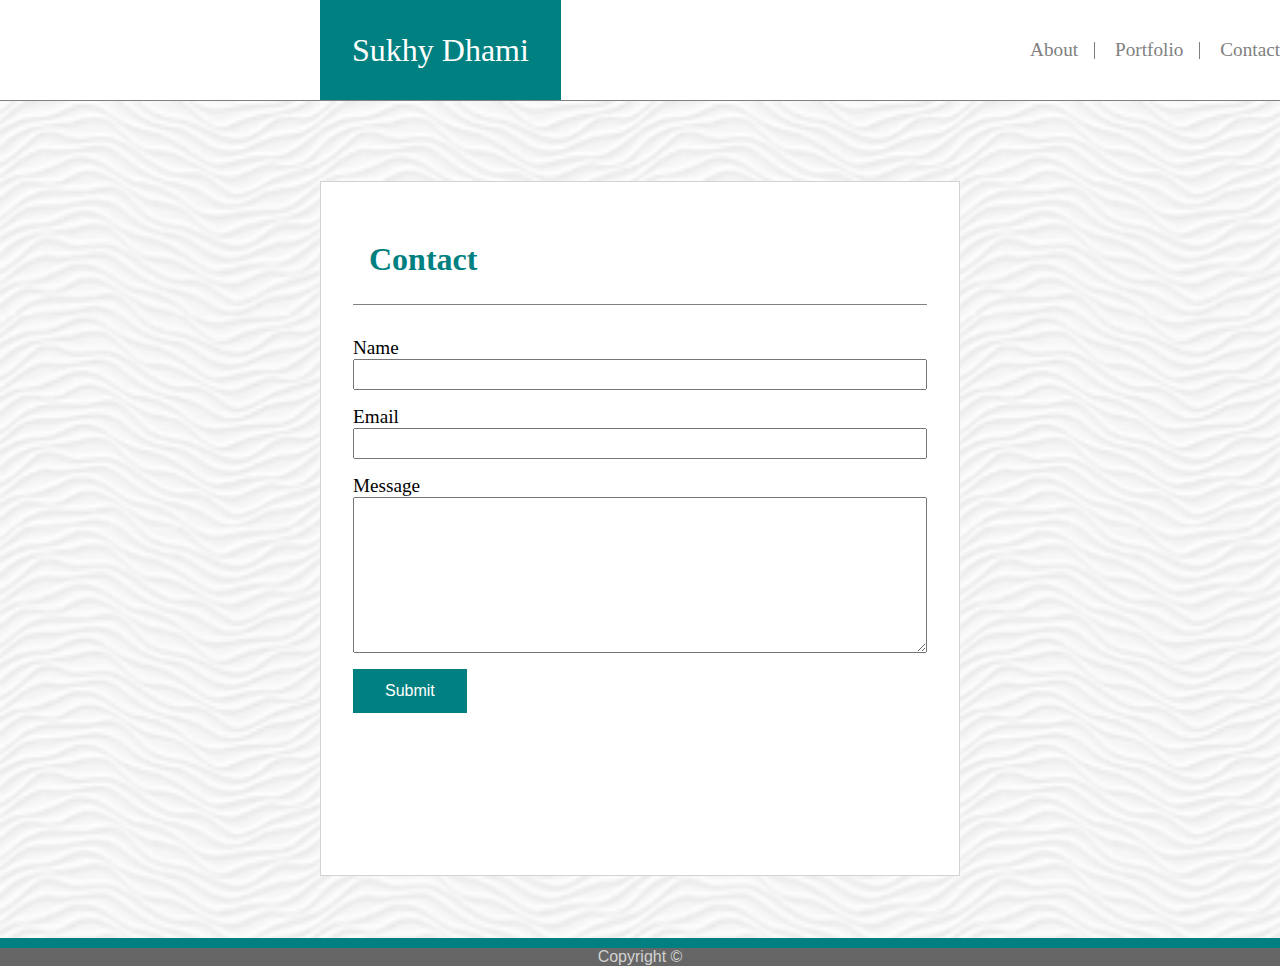
<file: contact.html>
<!DOCTYPE html>
<html lang="en">

<head>
    <meta charset="UTF-8">
    <meta name="viewport" content="width=device-width, initial-scale=1.0">
    <meta http-equiv="X-UA-Compatible" content="ie=edge">
    <link href="https://fonts.googleapis.com/css?family=Indie+Flower" rel="stylesheet">
    <link rel="stylesheet" href="./css/style.css">
    <title>Contact</title>
</head>

<body>
    <div class="page-wrapper">
        <div class="topnav">
            <div class="topnav__wrapper">
                <div class="active" href="home">Sukhy Dhami</div>
                <ul class="topnav__links">
                    <li><a class="topnav__links--link" href="index.html">About</a></li>
                    <li><a class="topnav__links--link" href="portfolio.html">Portfolio</a></li>
                    <li><a class="topnav__links--link" href="contact.html">Contact</a></li>
                </ul>
            </div>

        </div>

        <div class="container">

            <section id="main-bio">

                <div class="section__heading">
                    <h2>Contact</h2>
                </div>

                <div class="contact__form">
                    <form class="contact__form-formElement">
                        <label for="name">Name</label>
                        <input type="text" id="name">

                        <label for="email">Email</label>
                        <input type="text" id="email">

                        <label for="message">Message</label>
                        <textarea class="message"></textarea>
                    </form>
                    <button type="submit" class="contact__form--btn">Submit</button>
                </div>

            </section>
        </div>

        <section id="footer">
            <p>Copyright &copy;</p>
        </section>
    </div>

</body>

</html>
</file>
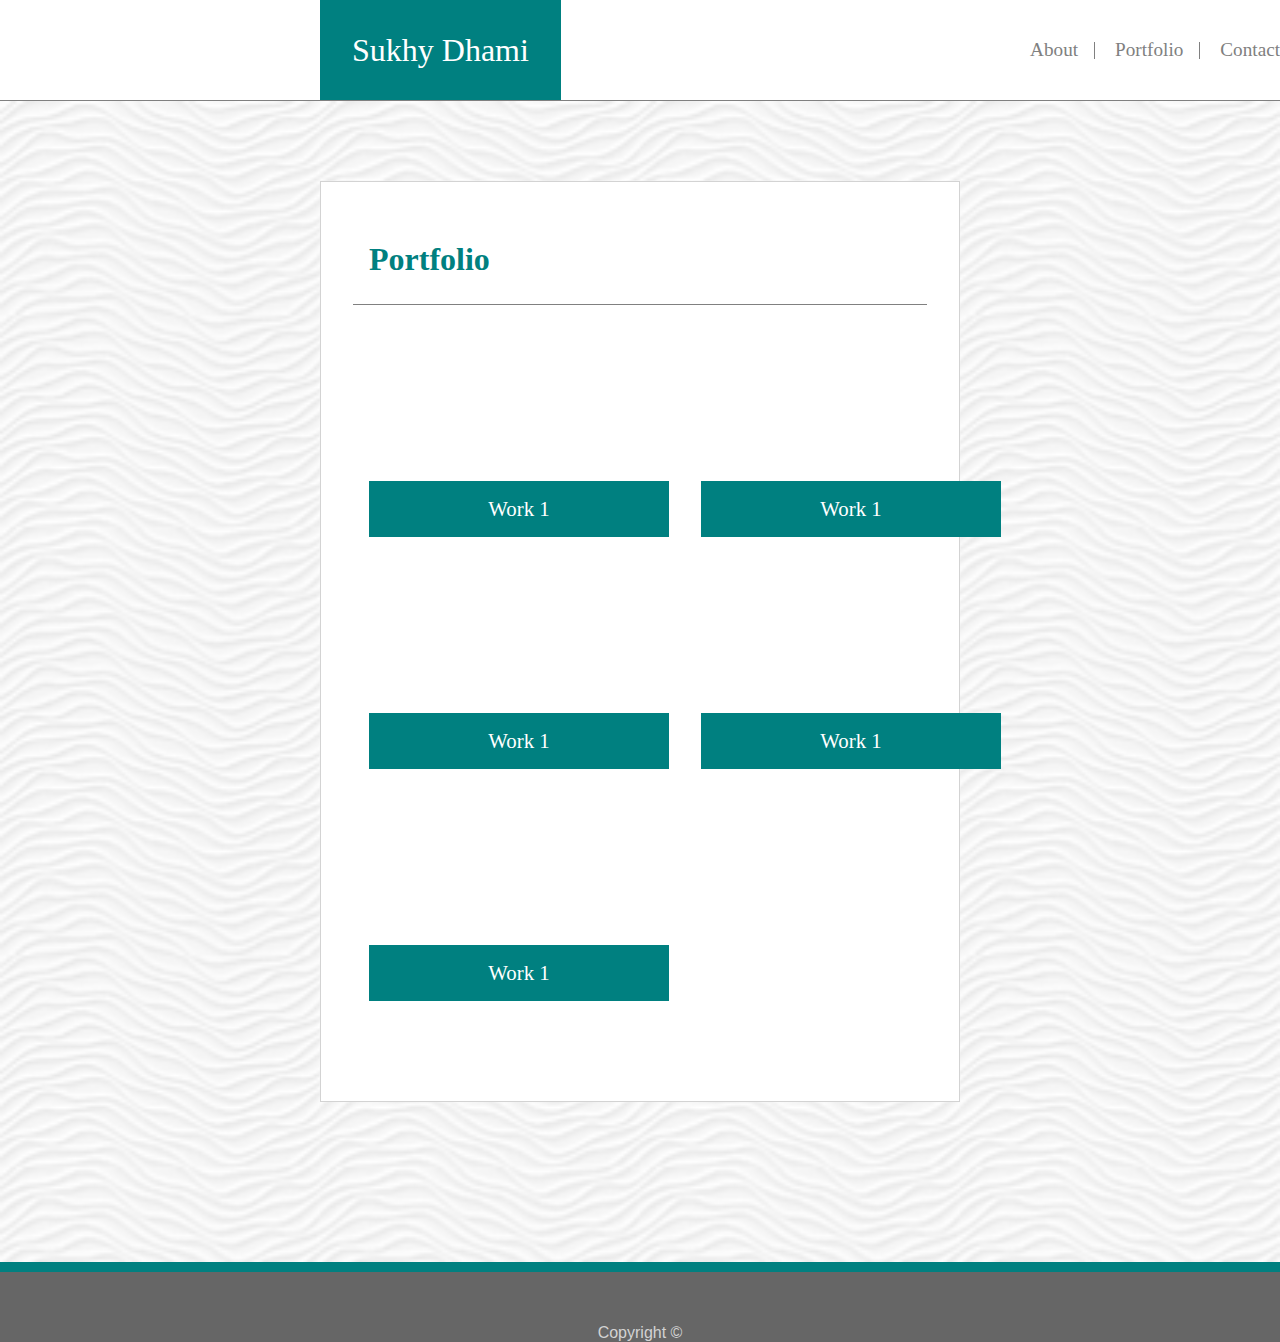
<file: portfolio.html>
<!DOCTYPE html>
<html lang="en">

<head>
    <meta charset="UTF-8">
    <meta name="viewport" content="width=device-width, initial-scale=1.0">
    <meta http-equiv="X-UA-Compatible" content="ie=edge">
    <link href="https://fonts.googleapis.com/css?family=Indie+Flower" rel="stylesheet">
    <link rel="stylesheet" href="./css/style.css">
    <title>Portfolio</title>
</head>

<body>
    <div class="topnav">
        <div class="topnav__wrapper">
            <div class="active" href="home">Sukhy Dhami</div>
            <ul class="topnav__links">
                <li><a class="topnav__links--link" href="index.html">About</a></li>
                <li><a class="topnav__links--link" href="portfolio.html">Portfolio</a></li>
                <li><a class="topnav__links--link" href="contact.html">Contact</a></li>
            </ul>
        </div>

    </div>

    <div class="container">

        <section id="main-bio">

            <div class="section__heading">
                <h2>Portfolio</h2>
            </div>

            <div class="portfolio-work">
                <div class="work">
                    <div class="work--heading">Work 1</div>
                </div>
                <div class="work">
                    <div class="work--heading">Work 1</div>
                </div>
                <div class="work">
                    <div class="work--heading">Work 1</div>
                </div>
                <div class="work">
                    <div class="work--heading">Work 1</div>
                </div>
                <div class="work">
                    <div class="work--heading">Work 1</div>

                </div>
            </div>


        </section>
    </div>

    <section id="footer">
        <p>Copyright &copy;</p>
    </section>

</body>

</html>
</file>
<file: css/style.css>
html {
    font-size: 16px;
}

body {
    margin: 0;
    padding: 0;
}

html,
body {
    height: 100%;
}

.page-wrapper {
    height: 100%;
    min-height: 100%;
    display: flex;
    flex-direction: column;
}

h1 {
    background-color: #ffffff;
}

h2 {
    font-size: 2rem;
}

p {
    font-size: 1.5rem;
    font-family: 'Arial', 'Helvetica Neue', Helvetica, sans-serif
}

.topnav {
    background: white;
    border-bottom: 1px solid gray;
}

.topnav__wrapper {
    width: 960px;
    height: 100px;
    display: flex;
    background-color: white;
    overflow: hidden;
    justify-content: space-around;
    align-items: center;
}

.topnav .active {
    background: teal;
    height: 100%;
    display: flex;
    justify-content: center;
    align-items: center;
    color: white;
    padding: 0 2rem;
    font-size: 2rem;
    margin-right: auto;
}

.topnav__links {
    list-style: none;
    margin: 0;
    padding: 0;
}

.topnav__links li {
    display: inline;
}

.topnav__links li a {
    font-size: 1.2rem;
    color: gray;
    text-decoration: none;
}

.topnav__links li:not(:last-of-type) {
    border-right: 1px solid gray;
    padding-right: 1rem;
}

.topnav__links li:not(:first-of-type) {
    padding-left: 1rem;
}

.topnav,
.container {
    padding: 0 20rem;
}

.container {
    display: flex;
    flex: 1;
    padding: 5rem 20rem 10rem 20rem;
    background: url('../Images/white-waves.png');
    background-repeat: no-repeat;
    background-size: cover;
}

#main-bio {
    height: 100%;
    width: 960px;
    background: white;
    padding: 2rem 2rem 4rem 2rem;
    border: 1px solid lightgray;
}

.section__heading {
    padding: 0rem 1rem;
    border-bottom: 0.1rem solid gray;
    margin-bottom: 2rem;
}

.section__heading h2 {
    color: teal;
}


.main-bio__image {
    height: 200px;
    width: 250px;
    float: left;
    padding: 0 1rem 1.5rem 0;
}

#footer {
    height: 70px;
    display: flex;
    justify-content: center;
    align-items: flex-end;
    background: #666666;
    border-top: 10px solid teal;
}

#footer p {
    color: lightgray;
    margin: 0;
    font-size: 1rem;
}

/*  Contact */

.contact__form form {
    display: flex;
    flex-direction: column;
}

.contact__form label {
    font-size: 1.2rem;
    font-family: 'Times New Roman', Times, serif;
}

.contact__form input {
    height: 25px;
    margin-bottom: 1rem;
}

.message {
    height: 150px;
    margin-bottom: 1rem;
}

.contact__form--btn {
    padding: 0.8rem 2rem;
    background: teal;
    border: none;
    color: white;
    font-size: 1rem;
}

/* Portfolio */

.portfolio-work {
    display: flex;
    flex-wrap: wrap;
    flex-direction: column;
    height: 700px;
    width: 70%;
}

.work {
    display: flex;
    flex-direction: column;
    justify-content: flex-end;
    height: 200px;
    width: 300px;
    margin: 1rem;
    background-repeat: no-repeat;
    background-size: cover;
}

.work:nth-child(1) {
    background: url('https://placeimg.com/300/200/any');

}

.work:nth-child(2) {
    background: url('https://placeimg.com/300/200/arch');

}

.work:nth-child(3) {
    background: url('https://placeimg.com/300/200/animal');

}

.work:nth-child(4) {
    background: url('https://placeimg.com/300/200/nature');

}

.work:nth-child(5) {
    background: url('https://placeimg.com/300/200/tech');

}

.work--heading {
    background: teal;
    padding: 1rem;
    color: white;
    text-align: center;
    font-size: 1.3rem;
    margin-bottom: 1rem;
}
</file>
